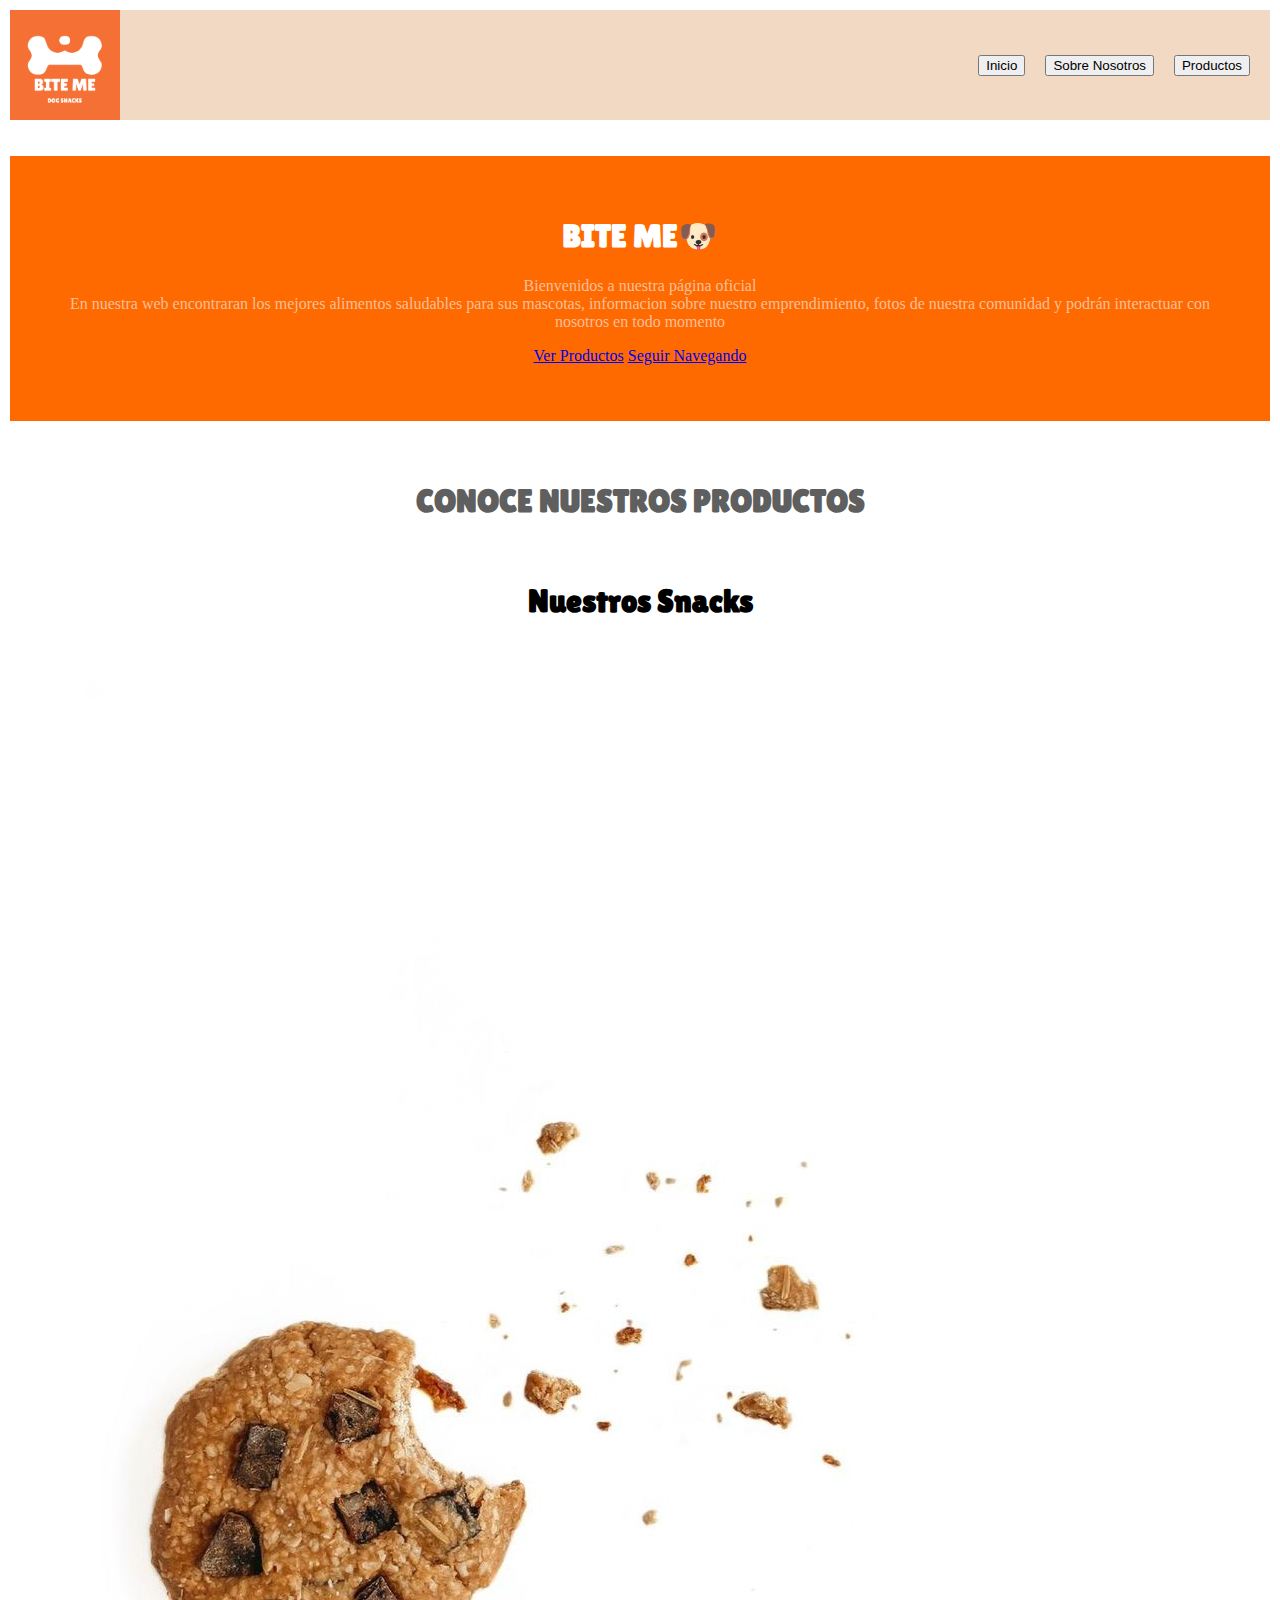
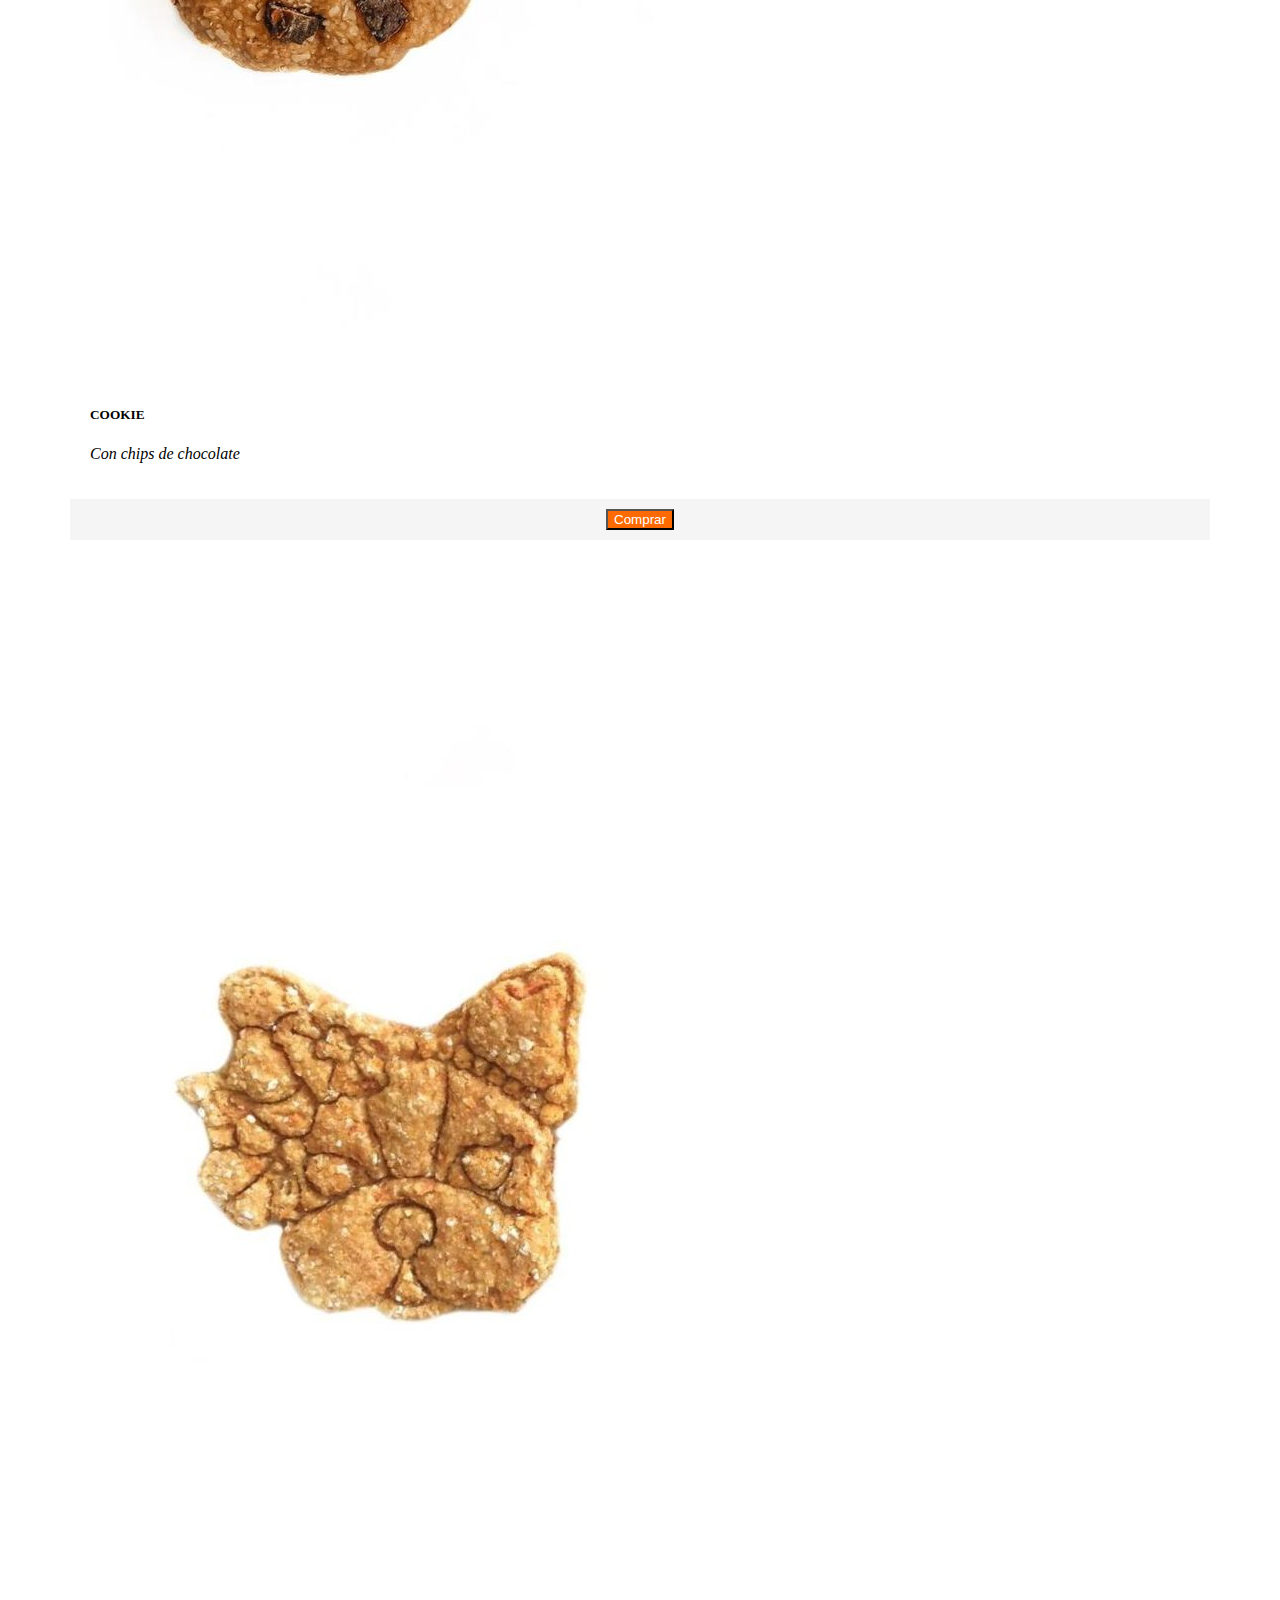
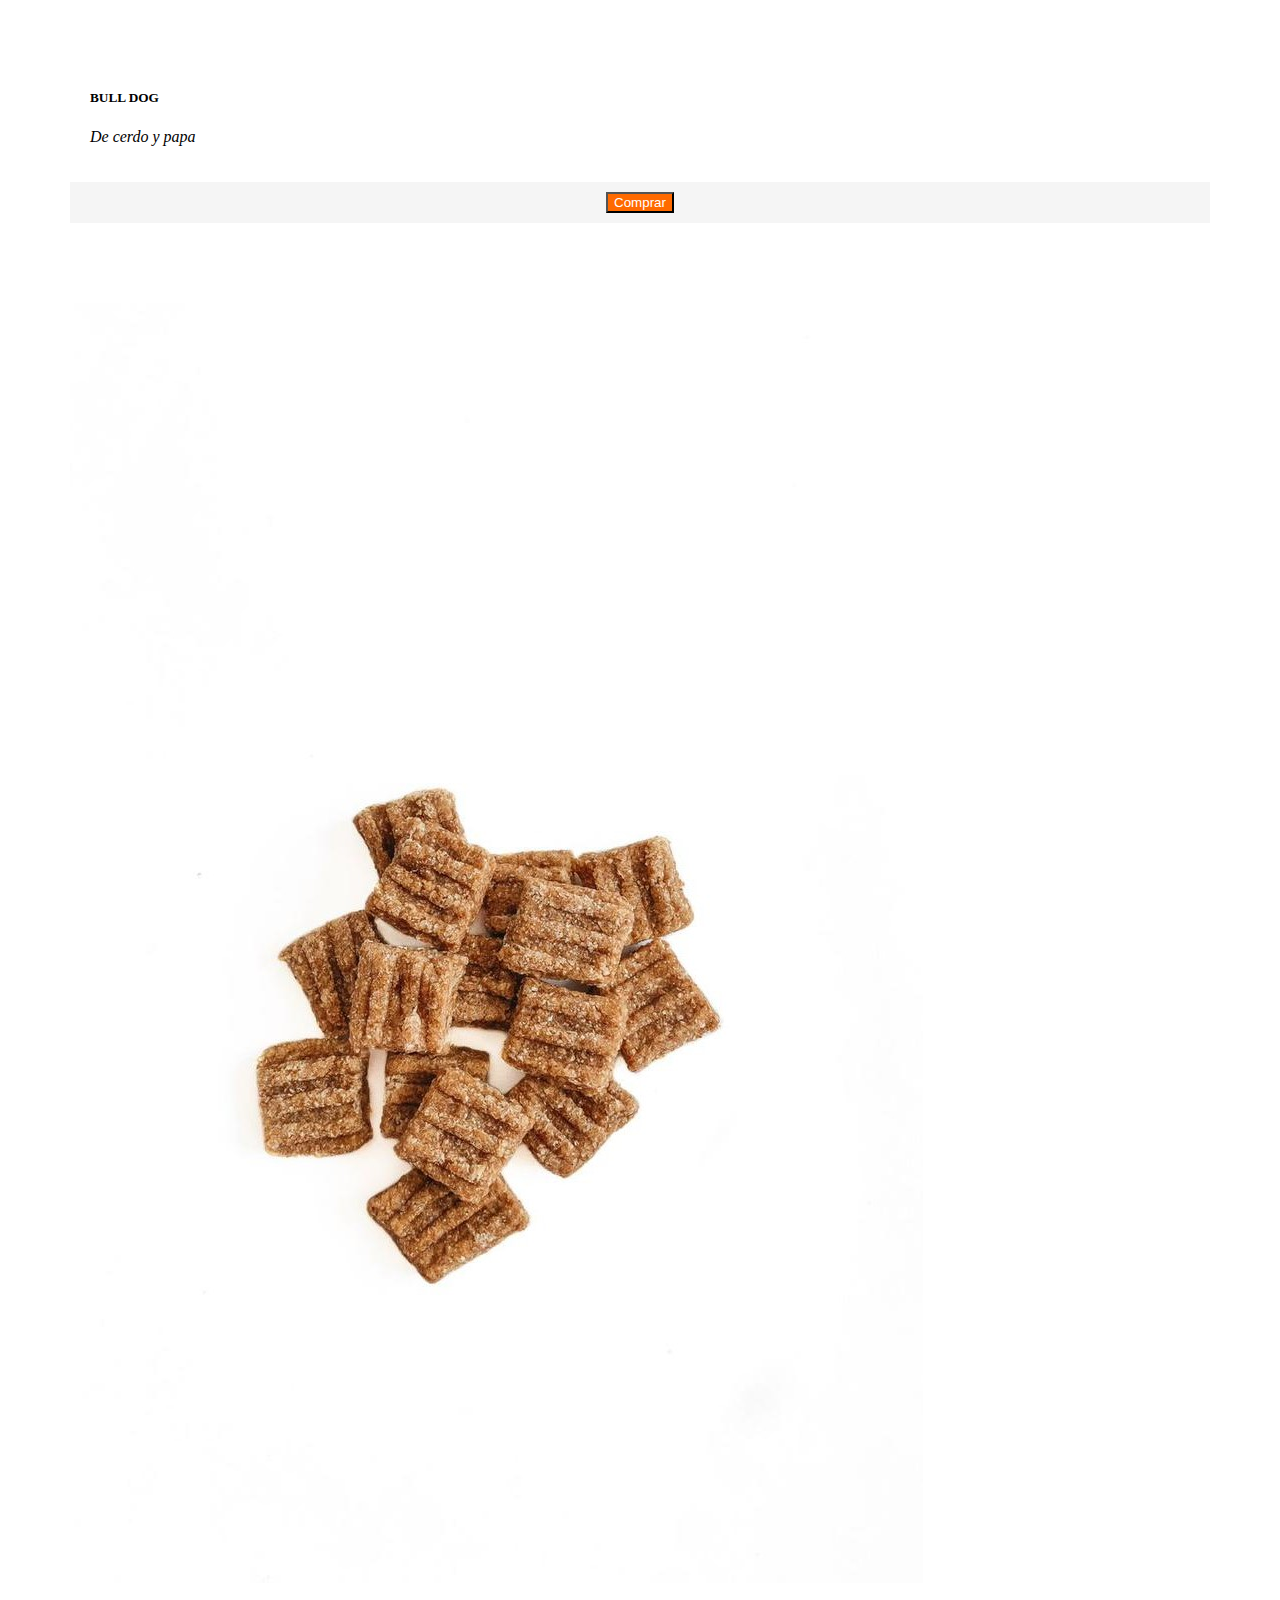
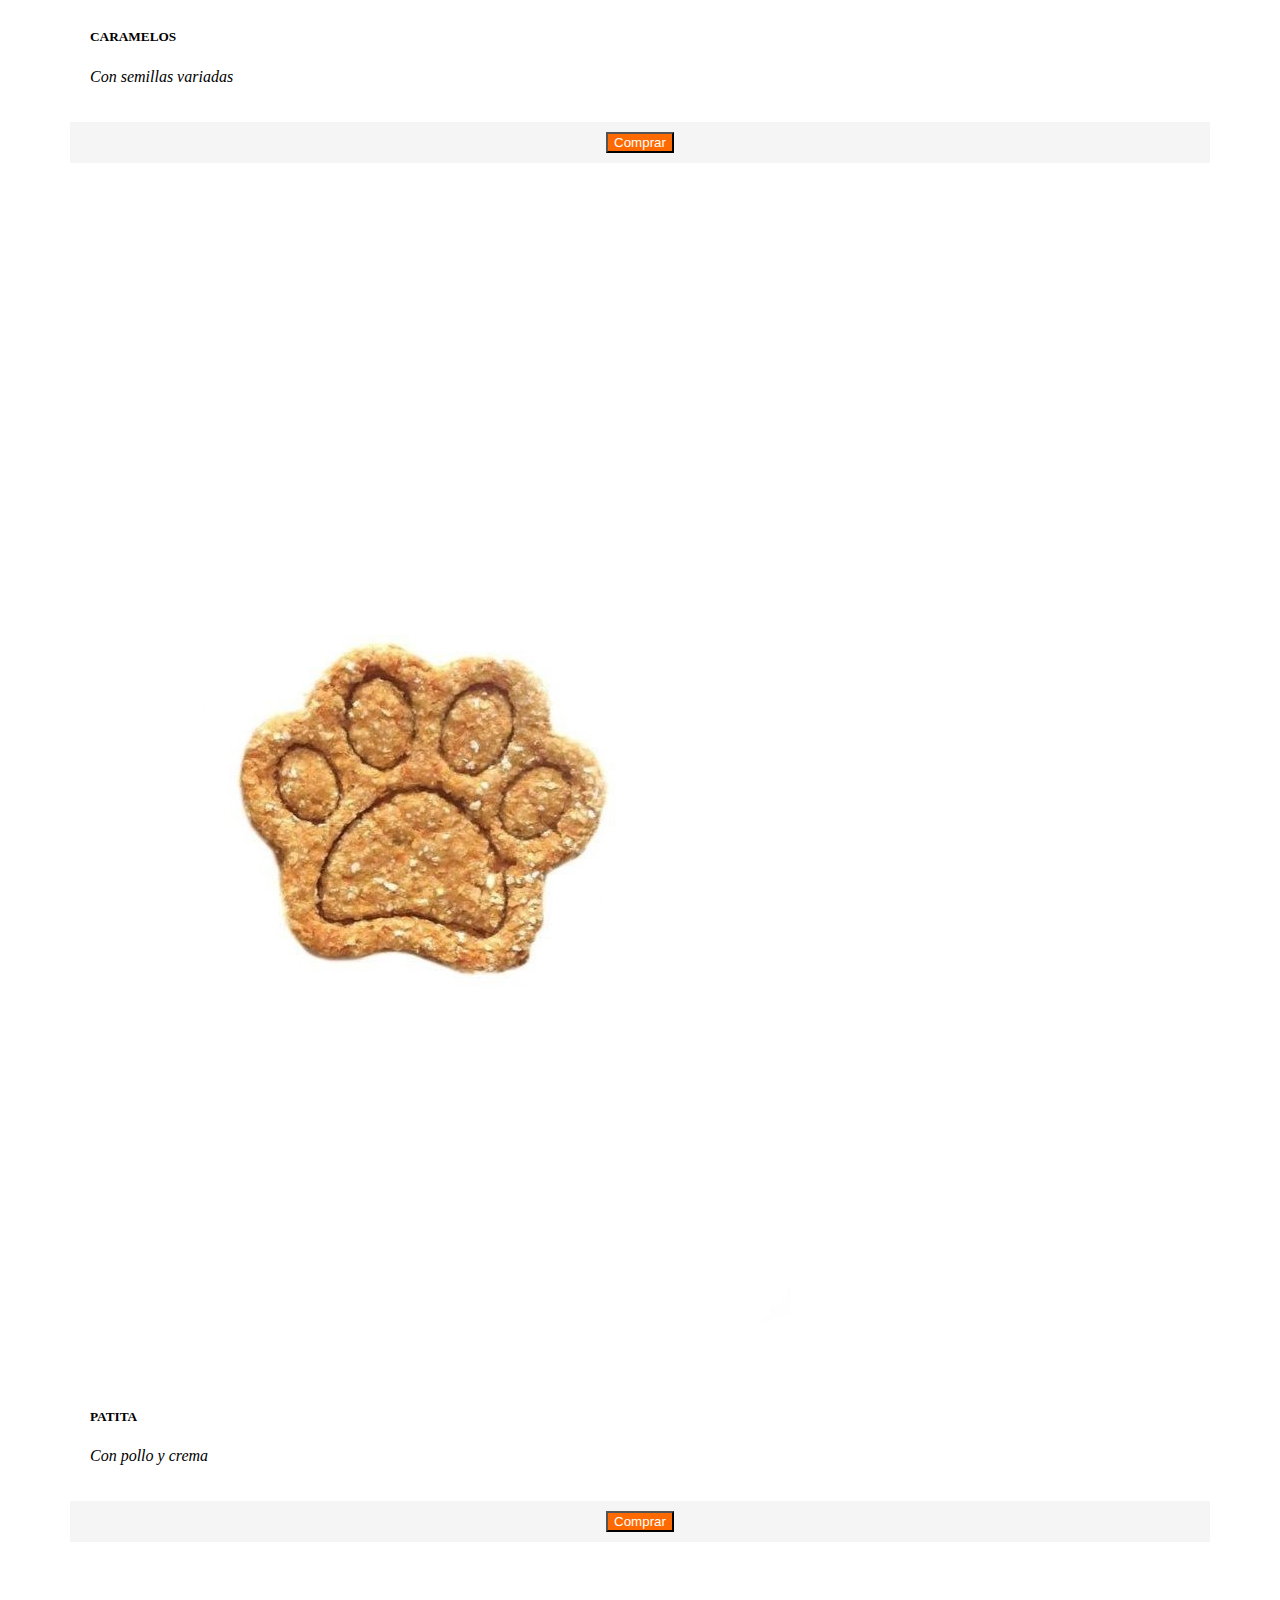
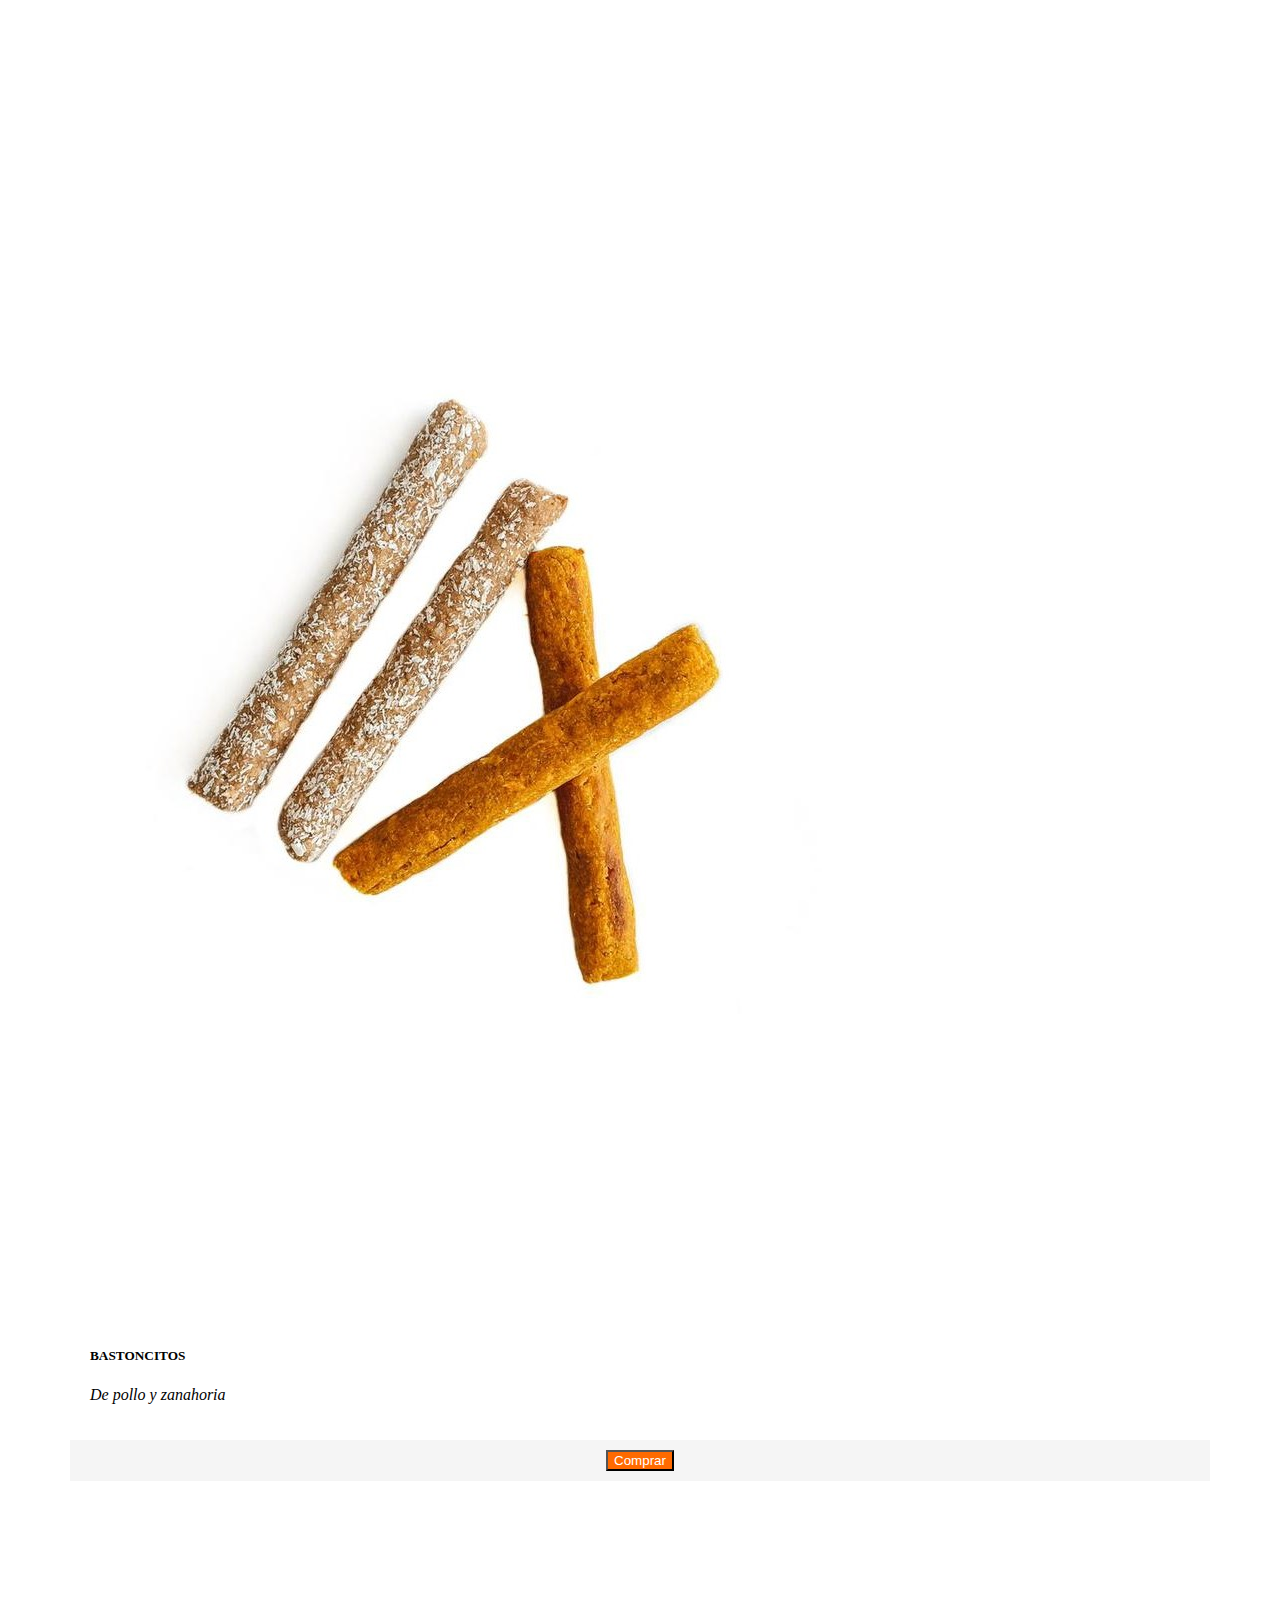
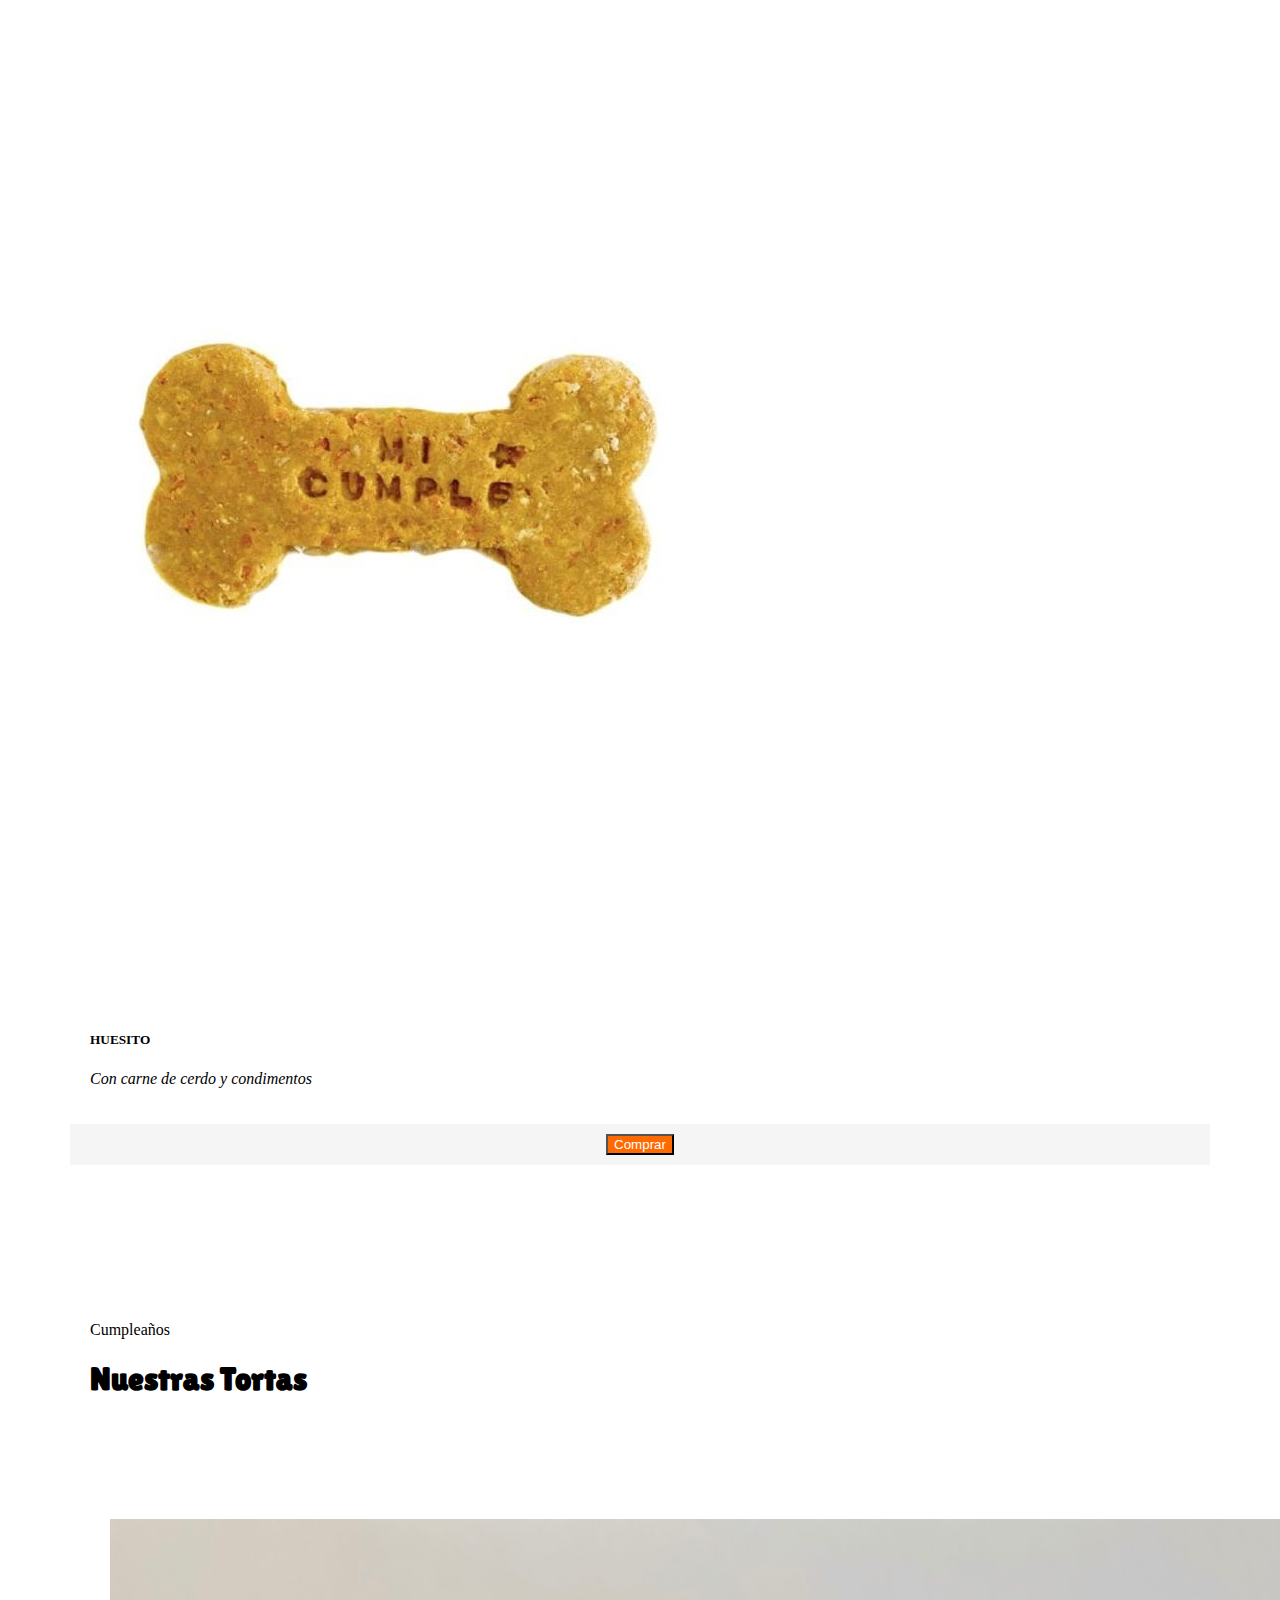
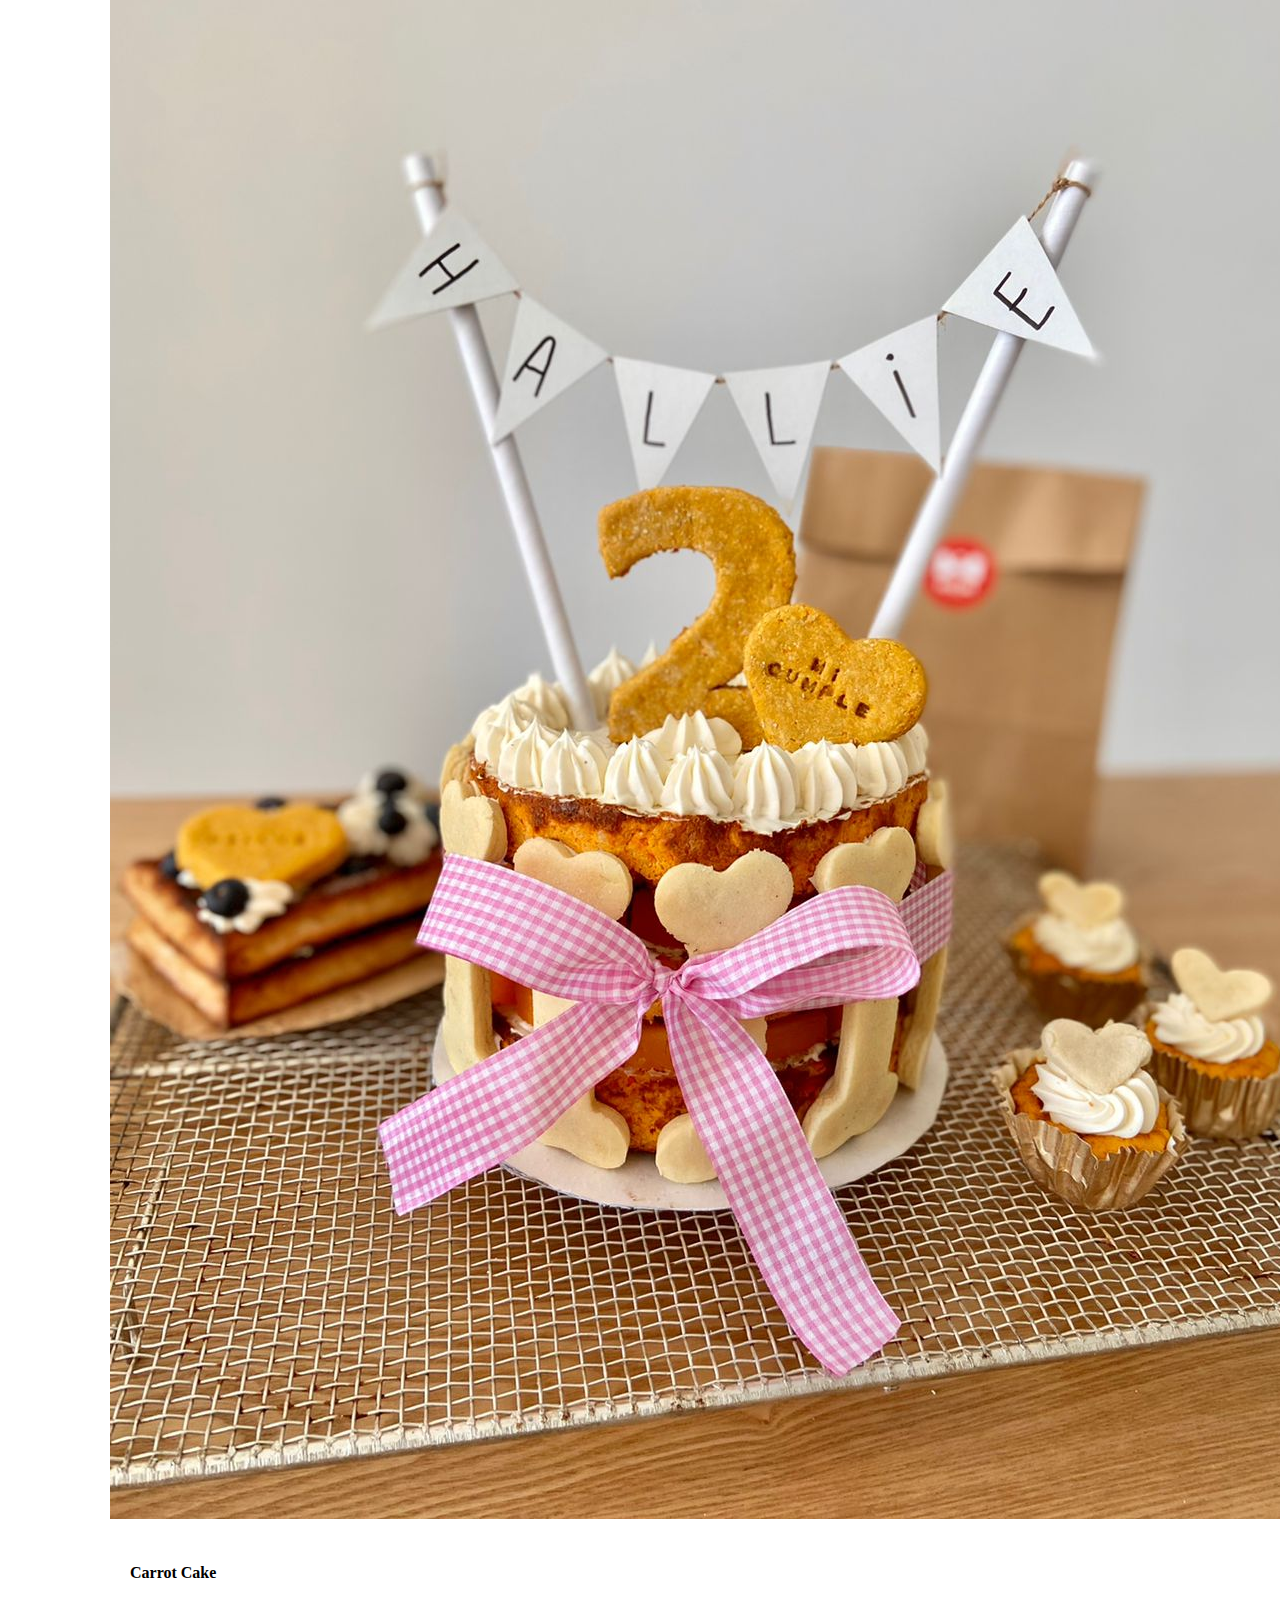
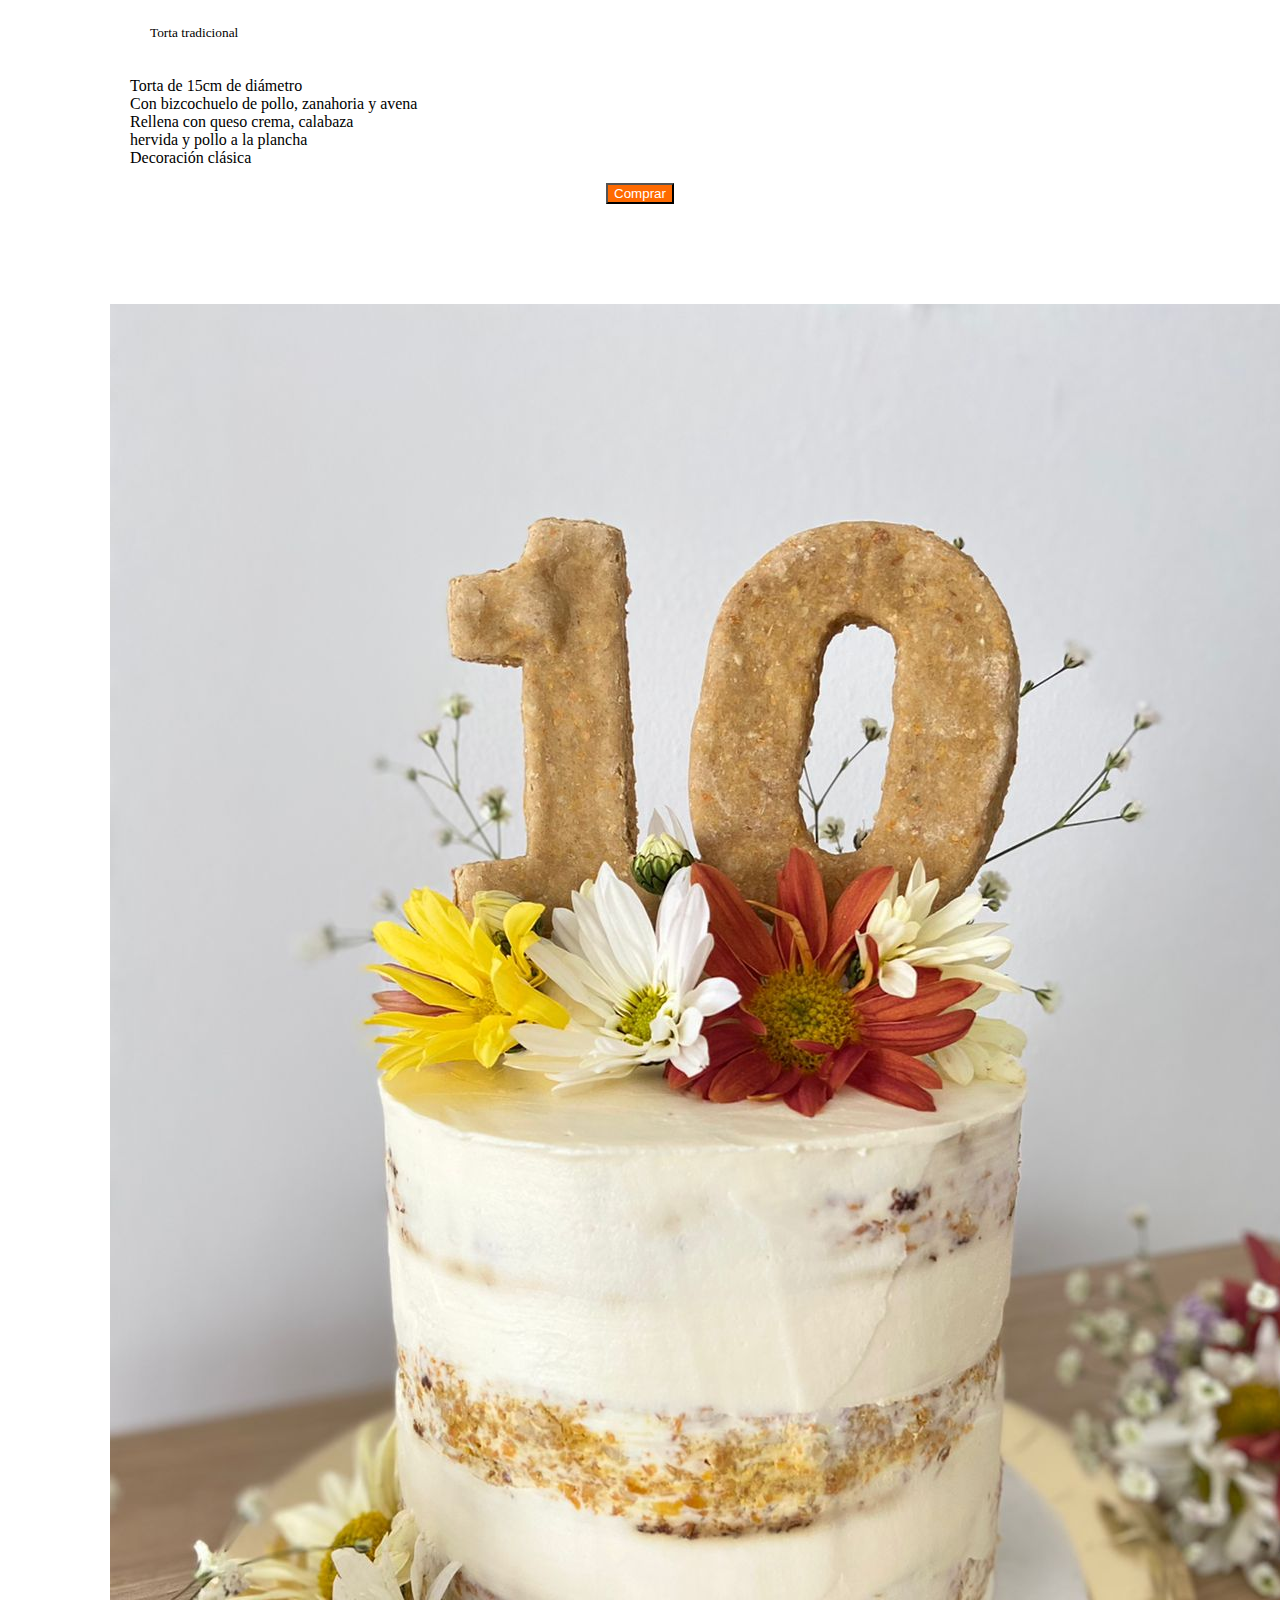
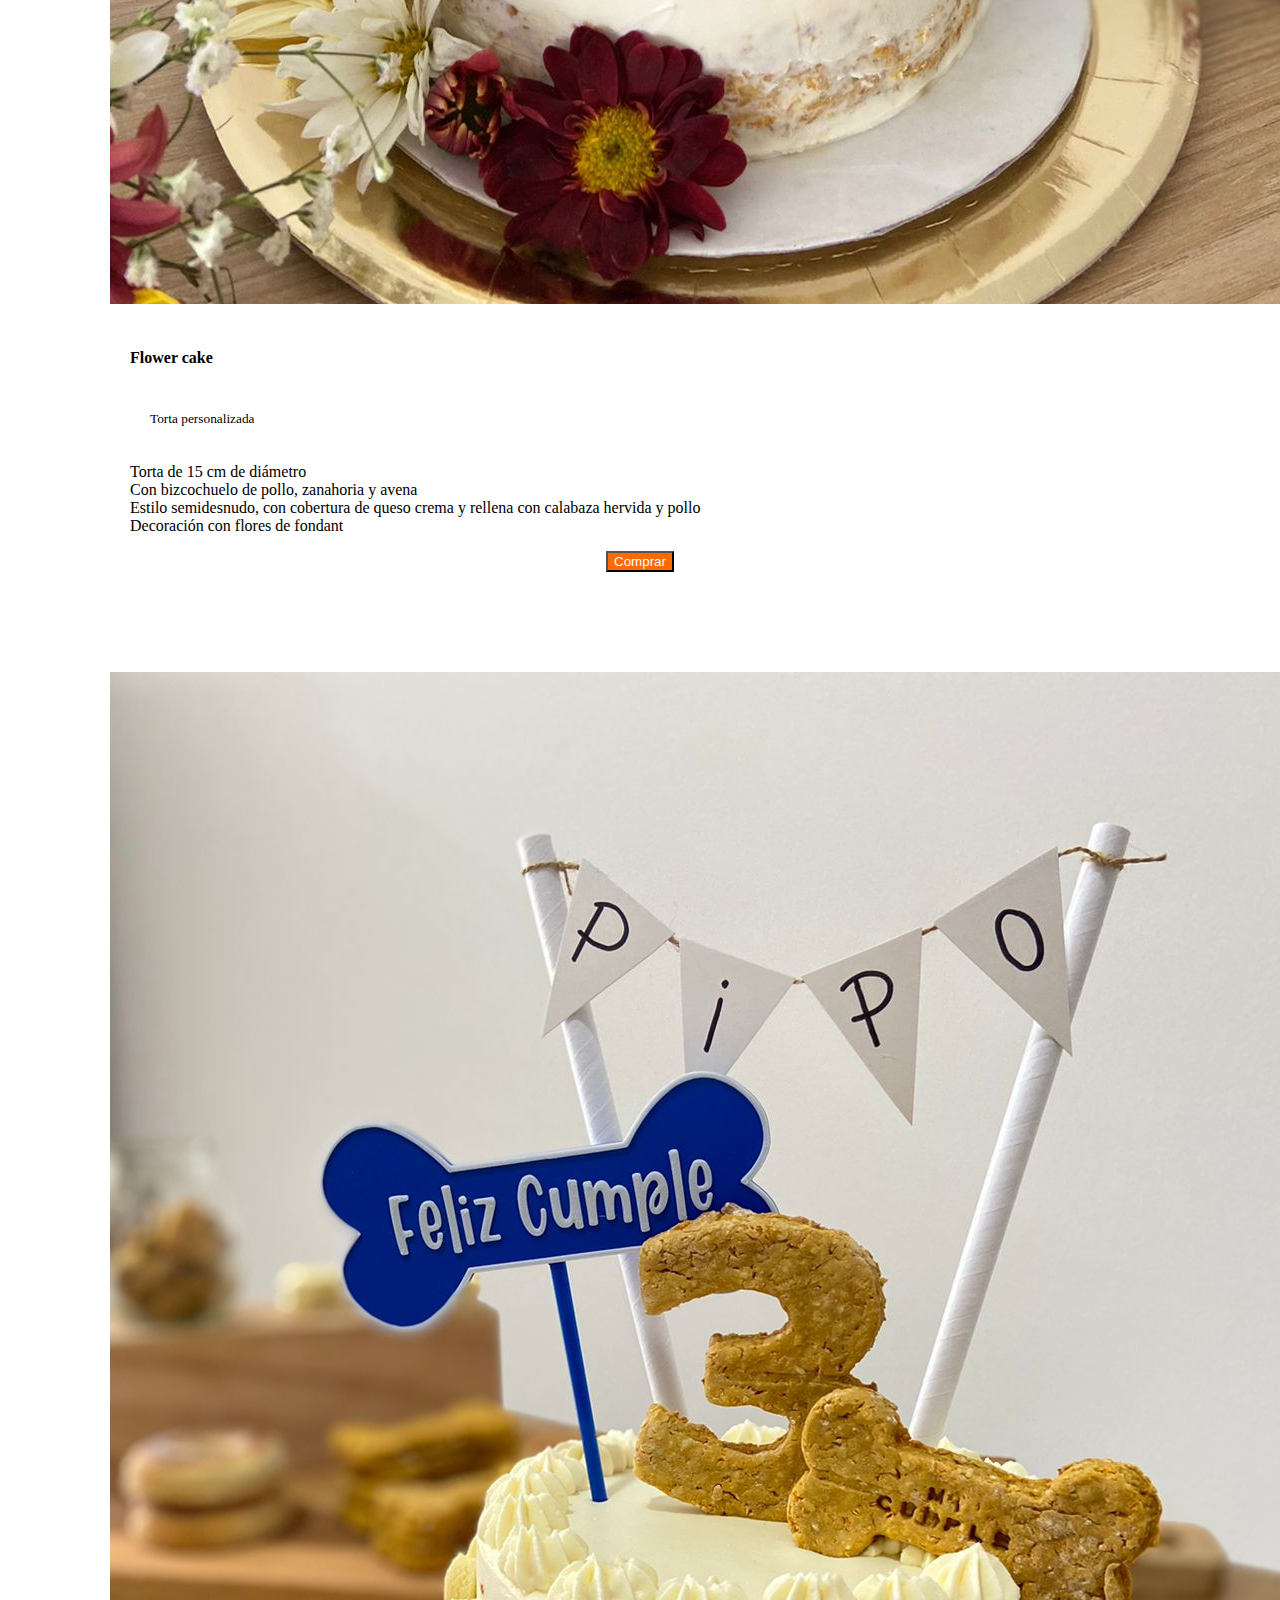
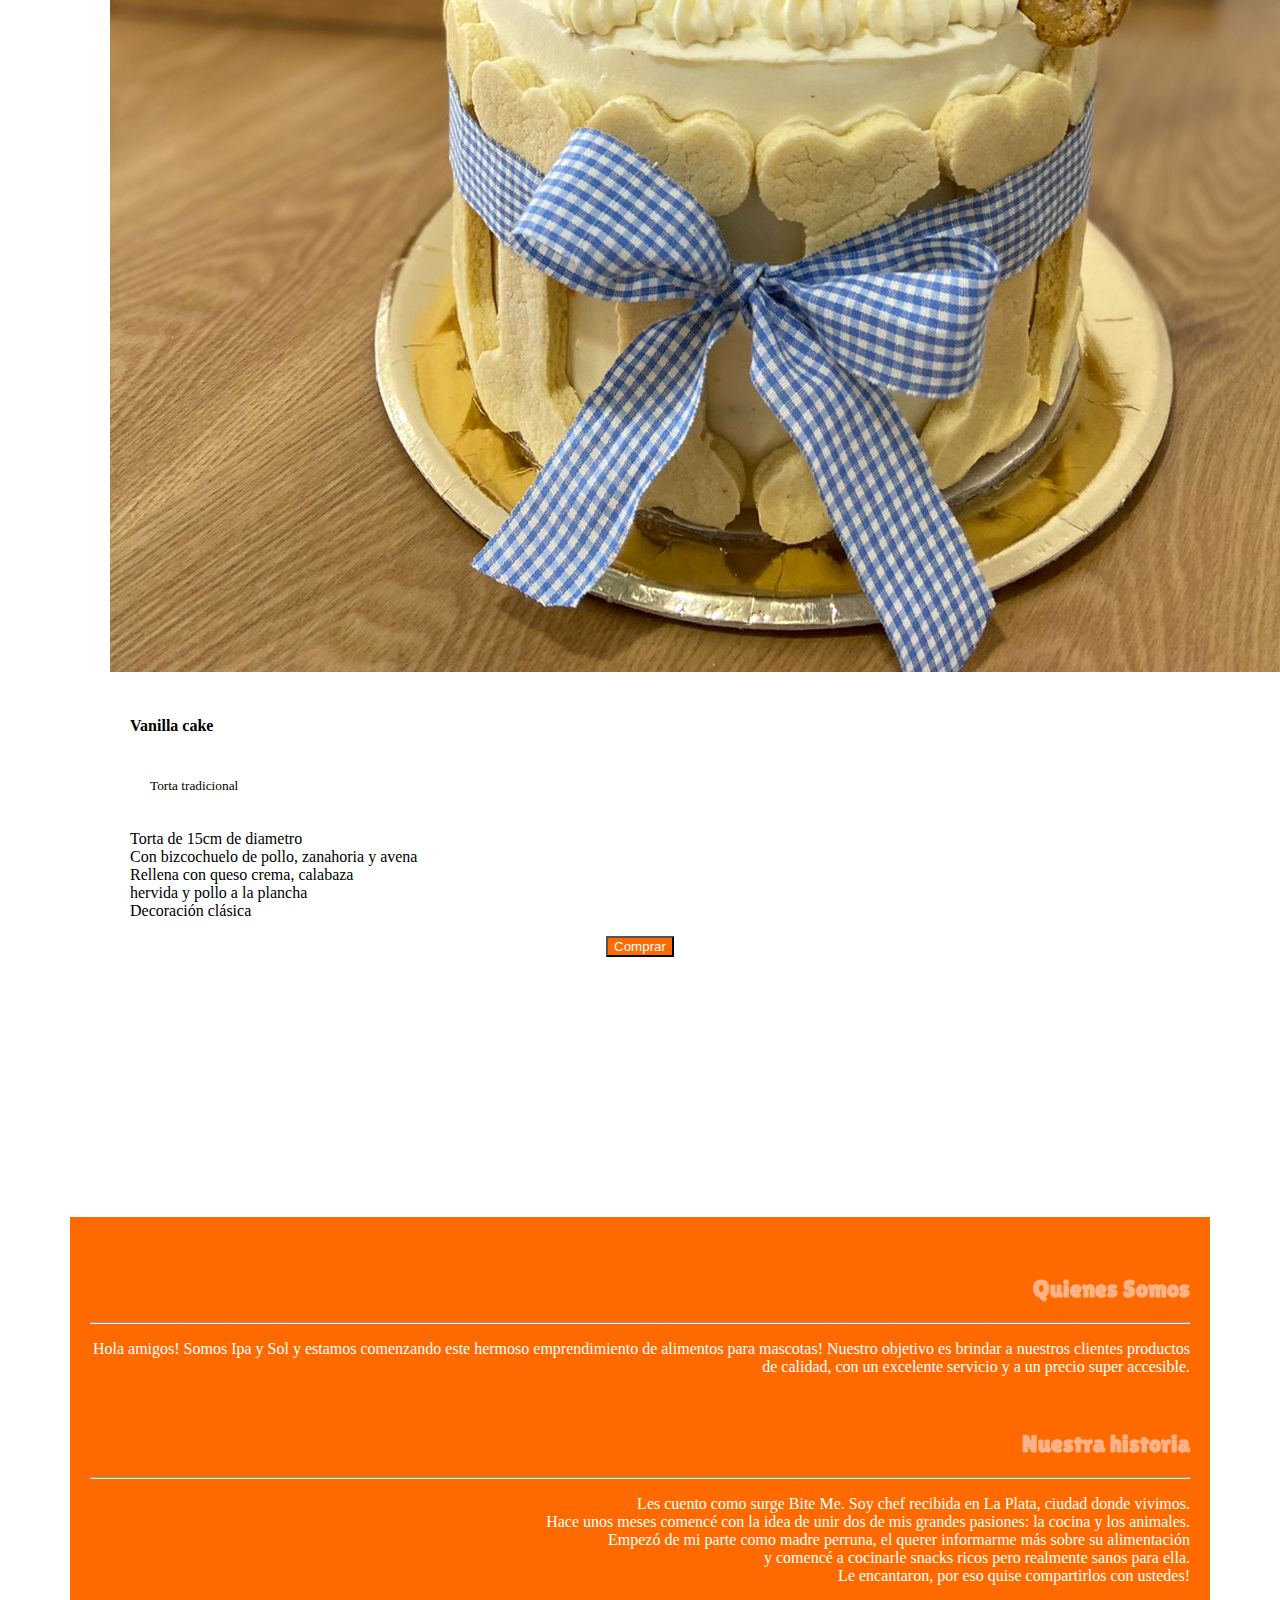
<file: index.html>
<!DOCTYPE html>
<html>


  <head>
    <meta charset="utf-8"> 
    <title>TP1 Lucía Bogatic</title>
    <link href="https://cdn.jsdelivr.net/npm/bootstrap@5.1.3/dist/css/bootstrap.min.css" rel="stylesheet" integrity="sha384-1BmE4kWBq78iYhFldvKuhfTAU6auU8tT94WrHftjDbrCEXSU1oBoqyl2QvZ6jIW3" crossorigin="anonymous">
    <link rel="stylesheet" href="./styles.css"> 
    <link rel="stylesheet" href="https://cdnjs.cloudflare.com/ajax/libs/animate.css/4.1.1/animate.min.css"/>
    <link rel="preconnect" href="https://fonts.googleapis.com">
    <link rel="preconnect" href="https://fonts.gstatic.com" crossorigin>
    <link href="https://fonts.googleapis.com/css2?family=Lilita+One&display=swap" rel="stylesheet">
  </head>
  

  <body>


  <!--MENU-->
 <nav class="menu">
    <img src="./assets/img/logo_biteme.png" alt="logo_biteme" width="200">
            
    <div class="menuButton">
      <ul>
        <li><a href="#"><button type="button" class="btn btn-light">Inicio</button></a></li>
        <li><a href="#"><button type="button" class="btn btn-light">Sobre Nosotros</button></a></li>
        <li><a href="#"><button type="button" class="btn btn-light">Productos</button></a></li>
      </ul>
    </div>
  </nav> <br><br>



  <!--PRESENTACION-->
  <section id="presentacion">
    <div class="row py-lg-5">
      <div class="col-lg-6 col-md-8 mx-auto">
        <h1 class="animate__animated animate__backInUp">BITE ME🐶</h1>
        <p class="lead">Bienvenidos a nuestra página oficial<br> En nuestra web encontraran los mejores alimentos saludables para sus mascotas, informacion sobre nuestro emprendimiento, fotos de nuestra comunidad y podrán interactuar con nosotros en todo momento</p>
        <p>
          <a href="#" class="btn btn-secondary my-2">Ver Productos</a>
          <a href="#" class="btn btn-secondary my-2">Seguir Navegando</a>
        </p>
      </div>
    </div>
  </section>



  <!--SNACKS-->
  <section id="snacks">
      <div class="row"> 
      <div><center><h1 style="color: rgb(95, 95, 95)">CONOCE NUESTROS PRODUCTOS</h1></center></div>
      <h1 class="mb-4" style="text-align: center">Nuestros Snacks</h1>

      <div class="col">
        <div class="card h-100">
          <img src="./assets/img/galletita1.jpeg" class="card-img-top" alt="">
          <div class="card-body">
            <h5 class="card-title">COOKIE</h5>
            <p class="card-text"><i>Con chips de chocolate</i></p>
          </div>
          <div class="card-footer">
            <small class="boton_comprar"><center><button type="button" class="btn btn-secondary btn-lg" style="color:white; background-color: rgb(255, 106, 0)">Comprar</button></center></small>
          </div>
        </div>
      </div>

      <div class="col">
        <div class="card h-100">
          <img src="assets/img/galletita6.jpeg" class="card-img-top" alt="">
          <div class="card-body">
            <h5 class="card-title">BULL DOG</h5>
            <p class="card-text"><i>De cerdo y papa</i></p>
          </div>
          <div class="card-footer">
            <small class="text-muted"><center><button type="button" class="btn btn-secondary btn-lg" style="color:white; background-color: rgb(255, 106, 0)">Comprar</button></center></small>
          </div>
        </div>
      </div>

      <div class="col">
        <div class="card h-100">
          <img src="./assets/img/galletita4.jpeg" class="card-img-top" alt="">
          <div class="card-body">
            <h5 class="card-title">CARAMELOS</h5>
            <p class="card-text"><i>Con semillas variadas</i></p>
          </div>
          <div class="card-footer">
            <small class="text-muted"><center><button type="button" class="btn btn-secondary btn-lg" style="color:white; background-color: rgb(255, 106, 0)">Comprar</button></center></small>
          </div>
        </div>
      </div>
  </div>

  <div class="row">
    <div class="col">
      <div class="card h-100">
        <img src="./assets/img/galletita3.jpeg" class="card-img-top" alt="">
        <div class="card-body">
          <h5 class="card-title">PATITA</h5>
          <p class="card-text"><i>Con pollo y crema</i></p>
        </div>
        <div class="card-footer">
          <small class="text-muted"><center><button type="button" class="btn btn-secondary btn-lg" style="color:white; background-color: rgb(255, 106, 0)">Comprar</button></center></small>
        </div>
      </div>
    </div>

    <div class="col">
      <div class="card h-100">
        <img src="assets/img/galletita2.jpeg" class="card-img-top" alt="">
        <div class="card-body">
          <h5 class="card-title">BASTONCITOS</h5>
          <p class="card-text"><i>De pollo y zanahoria</i></p>
        </div>
        <div class="card-footer">
          <small class="text-muted"><center><button type="button" class="btn btn-secondary btn-lg" style="color:white; background-color: rgb(255, 106, 0)">Comprar</button></center></small>
        </div>
      </div>
    </div>

    <div class="col">
      <div class="card h-100">
        <img src="./assets/img/galletita7.jpeg" class="card-img-top" alt="">
        <div class="card-body">
          <h5 class="card-title">HUESITO</h5>
          <p class="card-text"><i>Con carne de cerdo y condimentos</i></p>
        </div>
        <div class="card-footer">
          <small class="text-muted"><center><button type="button" class="btn btn-secondary btn-lg" style="color:white; background-color: rgb(255, 106, 0)">Comprar</button></center></small>
        </div>
      </div>
    </div>

  </div>
  </section>



  <!-- TORTAS -->
  <section id="tortas">
  <div class="container-fluid pt-5">
    <div class="container">
      <div class="text-center pb-2">
        <div class="text-center pb-2">
          <p class="section-title px-5">
            <span class="px-2">Cumpleaños</span>
          </p>
          <h1 class="mb-4">Nuestras Tortas</h1>
        </div>
      </div>
      <div class="row pb-3">
        <div class="col-lg-4 mb-4">
          <div class="card border-0 shadow-sm mb-2">
            <img class="card-img-top mb-2" src="./assets/img/img12.jpeg" alt="">
            <div class="card-body bg-light text-center p-4">
              <h4>Carrot Cake</h4>
              <div class="d-flex justify-content-center mb-3">
                <small class="mr-3"><i class="fa fa-user text-primary"></i> Torta tradicional</small>
              </div>
              <p>
              Torta de 15cm de diámetro<br>
              Con bizcochuelo de pollo, zanahoria y avena<br>
              Rellena con queso crema, calabaza <br> hervida y pollo a la plancha <br>
              Decoración clásica
              </p>
              <center><button type="button" class="btn btn-secondary btn-lg" style="color:white; background-color: rgb(255, 106, 0)">Comprar</button></center>
            </div>
          </div>
        </div>
        <div class="col-lg-4 mb-4">
          <div class="card border-0 shadow-sm mb-2">
            <img class="card-img-top mb-2" src="./assets/img/img13.jpeg" alt="">
            <div class="card-body bg-light text-center p-4">
              <h4>Flower cake</h4>
              <div class="d-flex justify-content-center mb-3">
                <small class="mr-3"><i class="fa fa-user text-primary"></i>Torta personalizada</small>
              </div>
              <p>
              Torta de 15 cm de diámetro<br>
              Con bizcochuelo de pollo, zanahoria y avena<br>
              Estilo semidesnudo, con cobertura de queso crema y rellena con calabaza hervida y pollo<br>
              Decoración con flores de fondant
              </p>
              <center><button type="button" class="btn btn-secondary btn-lg" style="color:white; background-color: rgb(255, 106, 0)">Comprar</button></center>
            </div>
          </div>
        </div>
        <div class="col-lg-4 mb-4">
          <div class="card border-0 shadow-sm mb-2">
            <img class="card-img-top mb-2" src="./assets/img/img14.jpeg" alt="">
            <div class="card-body bg-light text-center p-4">
              <h4>Vanilla cake</h4>
              <div class="d-flex justify-content-center mb-3">
                <small class="mr-3"><i class="fa fa-user text-primary"></i>Torta tradicional</small>
              </div>
              <p>
              Torta de 15cm de diametro<br>
              Con bizcochuelo de pollo, zanahoria y avena<br>
              Rellena con queso crema, calabaza <br> hervida y pollo a la plancha <br>
              Decoración clásica
              </p>
              <center><button type="button" class="btn btn-secondary btn-lg" style="color:white; background-color: rgb(255, 106, 0)">Comprar</button></center>
            </div>
          </div>
        </div>
      </div>
    </div>
  </div>
  </section>




  <!--NOSOTRAS-->
  <section id="nosotras">
      <div class="container-fluid">
        <div class="container">
          <div class="row">
            <h1>Sobre Nosotras</h1>
            <div class="col-md-7" style="background-color:rgb(255, 106, 0)"><br>
              <h2>Quienes Somos</h2><hr>
            <p>
              Hola amigos! Somos Ipa y Sol y estamos comenzando este hermoso emprendimiento de alimentos para mascotas! Nuestro objetivo es brindar a nuestros clientes productos de calidad, con un excelente servicio y a un precio super accesible.
            </p><br>
              <h2>Nuestra historia</h2><hr>
              <p>
                Les cuento como surge Bite Me. Soy chef recibida en La Plata, ciudad donde vivimos. <br> Hace unos meses comencé con la idea de unir dos de mis grandes pasiones: la cocina y los animales. <br> Empezó de mi parte como madre perruna, el querer informarme más sobre su alimentación <br> y comencé a cocinarle snacks ricos pero realmente sanos para ella. <br> Le encantaron, por eso quise compartirlos con ustedes!
              </p> <br>
              <h2>Qué ofrecemos</h2><hr>
              <p>
                Ofrecemos snacks y tortas para sus mascotas 100% natural, elaborados en la cocina de mi hogar, con materias primas de primera calidad, seleccionadas especialmente para ellos! Opto por recetas con productos frescos, sin conservantes, saborizantes  ni colorantes artificiales, pero super sabrosos! <br> Hechos en casa, como si fueran para Ipa
              </p>
            </div>
            <div class="col-md-5" style="background-color:rgb(251, 179, 135)">
              <div class="animate__animated animate__backInUp">
                <img class="img-fluid w-100" src="./assets/img/foto_ipa_cocinera.jpeg" alt="" width="50" height="50">
              </div>
            </div>
            </div>
        </div>
      </div>
          </section>



  <!--BENEFICIOS-->
  <section id="beneficios">
    <div class="container-fluid py-5">
      <div class="container">
        <div class="row align-items-center">
          <div class="col-lg-5">
            <img class="img-fluid rounded mb-5 mb-lg-0" src="./assets/img/img1.jpeg" alt="">
          </div>
          <div class="col-lg-7">
            <p class="section-title pr-5">
              <span class="pr-2"><i style="color: gray">Sobre Nosotros</i></span>
            </p>
            <h1 class="mb-4">Beneficios de nuestros Productos</h1>
            <p>
              Ofrecemos a sus perritos una opción deliciosa y 100% natural, con materias primas
              seleccionadas especialmente para ellos! Opto por recetas con productos frescos, sin
              conservantes, saborizantes ni colorantes artificiales, pero super sabrosos! Hechos en
              casa, como si fueran para Ipa
            </p>
            <div class="row pt-2 pb-4">
              <div class="col-6 col-md-4">
                <img class="img-fluid rounded" src="./assets/img/img2.jpeg" alt="">
              </div>
              <div class="col-6 col-md-8">
                <ul class="list-inline m-0">
                  <li class="py-2 border-top border-bottom">
                    <i class="fa fa-check text-primary mr-3"></i>✔️Nutrientes de origen natural
                  </li>
                  <li class="py-2 border-bottom">
                    <i class="fa fa-check text-primary mr-3"></i>✔️Mejora del sistema inmunitario
                  </li>
                  <li class="py-2 border-bottom">
                    <i class="fa fa-check text-primary mr-3"></i>✔️Reducción del sarro de los dientes
                  </li>
                  <li class="py-2 border-bottom">
                    <i class="fa fa-check text-primary mr-3"></i>✔️Salud a la vista
                  </li>
                </ul>
              </div>
            </div>
            <button type="button" class="btn btn-secondary">Aprendé más sobre nosotros</button>
          
          </div>
        </div>
      </div>
    </div>
  </section>



  <!-- CONTACTO -->
  <section id="contacto">
    <div class="container">
      <div class="row">
          <div class="col-md-8 mx-auto text-center">
              <h1> Contactanos</h1>
              <p class="text-center" style="font-weight: bold;"><i>Encontranos en donde más te guste. <br>Si queres atención más personalizada hablanos por whatsapp</i></p>
          </div>
          </div>
      <div class="row">
          <div class="col-6 col-md-3">
              <div class="img_redes" >
                  <a href="https://instagram.com/bitemesnacks?igshid=YmMyMTA2M2Y="><img src="./assets/img/logo_instagram.svg" alt="" width="100%" height="100%"></a>
                  <hr><i><h5>Instagram</h5></i>
                  <p>@bitemesnacks</p>
              </div>
          </div>
          <div class="col-6 col-md-3">
              <div class="img_redes">
                <a href="https://mail.google.com/mail/u/0/#inbox?compose=GTvVlcSGMTJNJFccgbCqxDkjZDSrdQmTlzHTNHBfSmBgZpBRGfJdgpbwGkqDLlqBxMFgfZgrmhZMR"><img src="./assets/img/logo_gmail2.jpg" alt="" width="100%" height="100%"></a>
                  <hr><i><h5> Gmail</h5></i>
                  <p>biteme.snacks.lp@gmail.com</p>
              </div>
          </div>
          <div class="col-6 col-md-3">
              <div class="img_redes">
                <a href="https://www.google.com.ar/maps/place/C.+68+1457,+B1904+La+Plata,+Provincia+de+Buenos+Aires/@-34.9436788,-57.9523483,17z/data=!3m1!4b1!4m5!3m4!1s0x95a2e891ff751da1:0xf87373e9d62c2c27!8m2!3d-34.9436788!4d-57.9501596"><img src="./assets/img/logo_mapita2.png" alt="" width="100%" height="100%"></a>
                  <hr><i><h5>Dirección</h5></i>
                  <p>68 1457, La Plata</p>
                  </div>
              </div>
          <div class="col-6 col-md-3">
              <div class="img_redes">
                <a href="https://wa.me/5493442473900"><img src="./assets/img/logo_whatsapp1.webp" alt="" width="100%" height="100%"></a>
                      <hr><i><h5>Whatsapp</h5></i>
                      <p>+54 9 3442 473900</p>
                  </div>
              </div>
      </div>
      </div>
  </section>



  <!--CARRUSEL E INFORMACION-->
  <section id="carrusel_informacion">
    <div class="container-fluid">
      <div class="container">
        <div class="row">
          <div class="col-md-6">
            <div id="carousel" class="carousel slide" data-bs-ride="carousel">
              <div class="carousel-inner">
                <div class="carousel-item active">
                  <img src="./assets/img/img11.jpeg" class="d-block w-100" alt="">
                </div>
                <div class="carousel-item">
                  <img src="./assets/img/img6.jpeg" class="d-block w-100" alt="">
                </div>
                <div class="carousel-item">
                  <img src="./assets/img/img7.jpeg" class="d-block w-100" alt="">
                </div>
                <div class="carousel-item">
                  <img src="./assets/img/img10.jpeg" class="d-block w-100" alt="">
                </div>
                <div class="carousel-item">
                  <img src="./assets/img/img4.jpeg" class="d-block w-100" alt="">
                </div>
              </div>
              <button class="carousel-control-prev" type="button" data-bs-target="#carouselExampleControls" data-bs-slide="prev">
                <span class="carousel-control-prev-icon" aria-hidden="true"></span>
                <span class="visually-hidden">Previous</span>
              </button>
              <button class="carousel-control-next" type="button" data-bs-target="#carouselExampleControls" data-bs-slide="next">
                <span class="carousel-control-next-icon" aria-hidden="true"></span>
                <span class="visually-hidden">Next</span>
              </button>
            </div>
          </div>

          <div class="col-md-6" id="informacion"> <br><br><br><br>
            <h2 style="text-align:center">Quiero recibir información</h2>
      <div class="input-group">
        <span class="input-group-text">Nombre y Apellido</span>
        <input type="text" aria-label="First name" class="form-control" placeholder="Nombre">
        <input type="text" aria-label="Last name" class="form-control" placeholder="Apellido">
      </div>
      <div class="input-group mb-3">
        <input type="text" class="form-control" placeholder="Ingrese su email" 
        aria-label="Recipient's username" aria-describedby="basic-addon2">
        <span class="input-group-text" id="basic-addon2">@gmail.com</span>
      </div>
      <div class="input-group mb-3">
        <span class="input-group-text" id="inputGroup-sizing-default">Ciudad de residencia</span>
        <input type="city" class="form-control" aria-label="Sizing example input">
    </div>
      <div class="form-check">
        <input class="form-check-input" type="checkbox" value="" id="flexCheckIndeterminate">
        <label class="form-check-label" for="flexCheckIndeterminate">
          Quiero recibir notificaciones
        </label>
      </div>
      <button type="button" class="btn btn-secondary">Enviar</button>
          
          </div>
        </div>
      </div>
    </div>
  </section>



  <!--PREGUNTAS-->
  <section id="preguntas">
    <div class="accordion accordion-flush" id="accordionFlushExample">
      <h1 class="mb-4" style="text-align:center"><i>Preguntas frecuentes</i></h1>
      <div class="accordion-item">
        <h2 class="accordion-header" id="flush-headingOne">
          <button class="accordion-button collapsed" type="button" data-bs-toggle="collapse" data-bs-target="#flush-collapseOne" aria-expanded="false" aria-controls="flush-collapseOne">
            ¿Cuántos snacks puede comer mi mascota por día?
          </button>
        </h2>
        <div id="flush-collapseOne" class="accordion-collapse collapse" aria-labelledby="flush-headingOne" data-bs-parent="#accordionFlushExample">
          <strong>La cantidad de snacks que pueden comer por dia depende del tamaño del snack y de tu mascota </strong> <br> Para mascotas pequeñas se aconseja 1 a 2 snacks por dia, medianas de 2 a 3 y grandes hasta 5. <br> Recordá que los snacks son un agregado a su alimentacion diaria y no deben ser la base de su alimentacion diaria.
        </div>
      </div>
      <div class="accordion-item">
        <h2 class="accordion-header" id="flush-headingTwo">
          <button class="accordion-button collapsed" type="button" data-bs-toggle="collapse" data-bs-target="#flush-collapseTwo" aria-expanded="false" aria-controls="flush-collapseTwo">
            ¿Cómo debo conservar mis snacks?
          </button>
        </h2>
        <div id="flush-collapseTwo" class="accordion-collapse collapse" aria-labelledby="flush-headingTwo" data-bs-parent="#accordionFlushExample">
          <strong>Ninguno de nuestros snacks contiene conservantes,</strong> por lo que es importante que los conserves en un lugar fresco y seco. <br> <br> <strong>¡Podes freezarlos y conservarlos por mucho tiempo!</strong>
        </div>
      </div>
      <div class="accordion-item">
        <h2 class="accordion-header" id="flush-headingThree">
          <button class="accordion-button collapsed" type="button" data-bs-toggle="collapse" data-bs-target="#flush-collapseThree" aria-expanded="false" aria-controls="flush-collapseThree">
            Si tengo gatos, ¿pueden consumir snacks para perros?
          </button>
        </h2>
        <div id="flush-collapseThree" class="accordion-collapse collapse" aria-labelledby="flush-headingThree" data-bs-parent="#accordionFlushExample">
          <strong>Claro que si!</strong> Nuestros productos tambien son aptos para gatos.
        </div>
      </div>
    </div>
  </section>
    


  <!--FEEDBACK-->
  <section id="feedback">
      <div class="container-fluid">
        <div class="container">
        <div class="row">
          <div class="col-md-6">

            <div class="mb-3">
              <h1>Dejanos tu Feedback</h1>
              <label for="exampleFormControlInput1" class="form-label">Ingresá tu mail</label>
              <input type="email" class="form-control" id="exampleFormControlInput1" placeholder="usuario@gmail.com">
            </div>
            <div class="mb-3">
              <label for="exampleFormControlTextarea1" class="form-label">Tu información nos ayuda a mejorar</label>
              <textarea class="form-control" id="exampleFormControlTextarea1" rows="3" placeholder="¿Qué te pareció nuestro servicio? - ¿Qué podríamos mejorar o incorporar en nuestros productos? - ¿Qué es lo que más te gusta de nosotros?"></textarea >
                <br>
                <button type="button" class="btn btn-light">Enviar</button>
            </div>
          </div>

          <div class="col-md-6"> 
            <center><img src="./assets/img/img3.jpeg" width="500px" height="500px"></center>
          </div>
        </div>
        </div>
    </div>
  </section>



  <!--FOOTER-->
  <footer>
    <div>
      <h1 style="color:rgb(251, 179, 135);text-align: center;">BITE ME</h1>
      <hr style="color: rgb(251, 179, 135)" size="5px">
      <p style="color:white">© 2022 BITE ME. Todos los derechos reservados.</p>
    </div>
  </footer>



  <!--JAVA SCRIPT-->
      <script src="https://cdn.jsdelivr.net/npm/bootstrap@5.1.3/dist/js/bootstrap.bundle.min.js" 
      integrity="sha384-ka7Sk0Gln4gmtz2MlQnikT1wXgYsOg+OMhuP+IlRH9sENBO0LRn5q+8nbTov4+1p" 
      crossorigin="anonymous"></script>



  </body>

</html>
</file>
<file: styles.css>
body{
    margin: 0px; 
    background-color: white;
    margin-left: none;
    margin-right: none;
    padding: 10px 10px 10px 10px;
    font-family: Georgia, 'Times New Roman', Times, serif;
    background-repeat: no-repeat; 
    background-size:100%}

h1{font-family: "Lilita One", cursive}
h2{font-family: "Lilita One", cursive}
h3{font-family: "Lilita One", cursive}

div{padding: 20px}



.card-footer{
    background-color: whitesmoke;
    padding: 10px;
    text-align: center}


nav{
    background-color: rgb(241, 217, 195);
    display:flex;
    flex-direction: row;
    height: 110px}

nav ul {
   display: flex}

nav li{
    margin-left: 20px;
    list-style: none}

nav a{
    text-decoration: none;
    color:rgb(0, 0, 0)}


nav img{
    display: flex;
    max-height: 115px;
    width: auto}


.menuButton{
    display: flex;
    align-items: center;
    justify-content: flex-end;
    width: 100%;
    padding: 20px}



/*PRESENTACION*/
#presentacion{
    text-align: center;
    background-color: rgb(255, 106, 0)}

#presentacion h1{color:white}
#presentacion p{color:rgb(250, 191, 155)}



/*NOSOTRAS*/
#nosotras{
    color: white; 
    text-align: right;}

#nosotras h2{
    color:rgb(251, 179, 135)}




/*BENEFICIOS*/
#beneficios{
    background-color: white;
    display:flex;
    flex-direction: row;
    justify-content: space-around;
    padding: 20px}



/*CONTACTO*/
#contacto{
    background-color: rgb(251, 179, 135);
    display:flex;
    flex-direction: row;
    justify-content: space-around;
    padding: 20px}

#contacto h1{color: rgb(255, 106, 0)}

#contacto h5{
    text-align: center;
    color: rgb(255, 106, 0);
    font-weight: bold}

#contacto p{
    text-align: center;
    color: white}

#contacto hr{
    border: 1px solid rgb(255, 106, 0)}

.img_redes img {
    border-radius: 300px;
    width: 100%;
    height: 100%;
    object-fit: cover}



/*CARRUSEL E INFORMACION*/
#carrusel_informacion h2{color:rgb(255, 106, 0)}



/*PREGUNTAS*/
#preguntas{
    background-color: whitesmoke;
    padding: 30px}

#preguntas h1{color:rgb(255, 106, 0)}



/*FEEDBACK*/
#feedback h1{
    color: rgb(251, 179, 135);
    text-align: center}



/*FOOTER*/
footer section{
    display:flex}

   footer{
    background-color:rgb(255, 106, 0); 
    display:flex;
    justify-content: space-evenly}

   #informacion{
    background-color: white}
</file>
